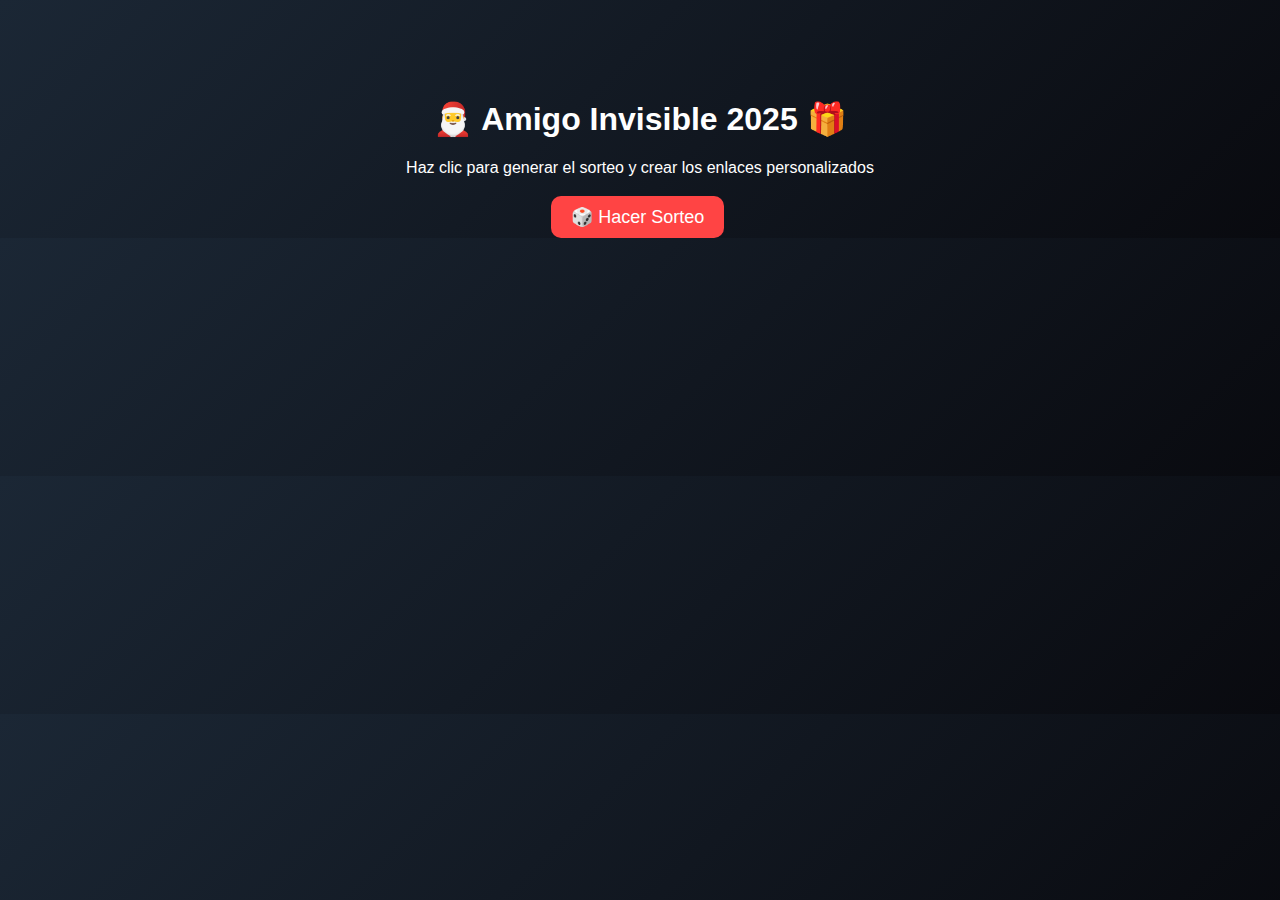
<file: index.html>
<!DOCTYPE html>
<html lang="es">
<head>
  <meta charset="UTF-8" />
  <meta name="viewport" content="width=device-width, initial-scale=1.0" />
  <title>🎁 Amigo Invisible 2025 🎄</title>
  <link rel="stylesheet" href="style.css" />
</head>
<body>
  <div class="container">
    <h1>🎅 Amigo Invisible 2025 🎁</h1>
    <p>Haz clic para generar el sorteo y crear los enlaces personalizados</p>
    <button id="sortear">🎲 Hacer Sorteo</button>
    <div id="resultado"></div>
  </div>

  <script src="script.js"></script>
</body>
</html>
</file>
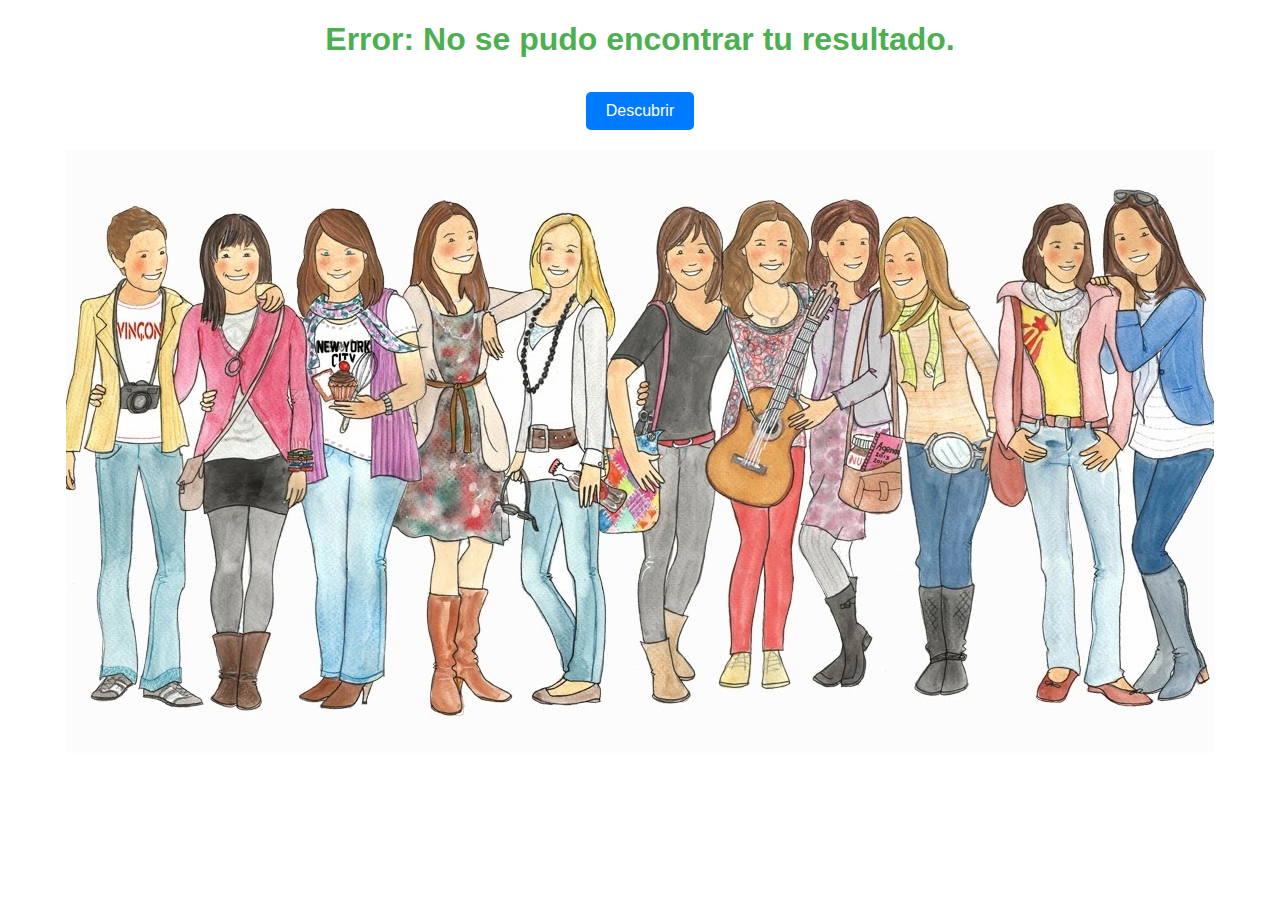
<file: resultado.html>
<!DOCTYPE html>
<html lang="es">
<head>
  <meta charset="UTF-8">
  <meta name="viewport" content="width=device-width, initial-scale=1.0">
  <title>Resultado Amigo Invisible</title>
  <style>
    body { 
      font-family: Arial, sans-serif; 
      text-align: center; 
      margin: 20px; 
    }
    h1 { 
      font-size: 2em; 
      color: #4CAF50; 
    }
    h3 { 
      font-size: 1.5em; 
      color: #333; 
    }
    .carousel-container {
      display: none; /* Ocultar inicialmente */
      margin: 20px auto;
      max-width: 300px;
      height: 300px;
      overflow: hidden;
      position: relative;
      border-radius: 10px;
    }
    .carousel {
      display: flex;
      transition: transform 0.5s ease-in-out;
    }
    .carousel img {
      min-width: 100%;
      height: auto;
      border-radius: 10px;
    }
    .all-friends {
      max-width: 100%;
      margin-top: 20px;
    }
    button {
      padding: 10px 20px;
      font-size: 1em;
      color: #fff;
      background-color: #007BFF;
      border: none;
      border-radius: 5px;
      cursor: pointer;
      margin-top: 10px;
    }
    button:hover {
      background-color: #0056b3;
    }
  </style>
</head>
<body>
  <h1 id="welcome-message">Cargando...</h1>
  <h3 id="reveal-message"></h3>
  <button id="reveal-button">Descubrir</button>
  <img src="Amigas/amigas.jpg" alt="Todas las amigas" class="all-friends" id="group-photo">
  <div class="carousel-container" id="carousel-container">
    <div class="carousel" id="carousel"></div>
  </div>

  <script>
    // Datos de los participantes
    const participantsData = [
        { name: "Ana", email: "ana@gmail.com", image: "Amigas/Ana.jpg" },
        { name: "Laura", email: "laura@gmail.com", image: "Amigas/Cris.jpg" },
        { name: "Maria", email: "maria@gmail.com", image: "Amigas/CeliaMaria.jpg" },
        { name: "Carmen", email: "carmen@gmail.com", image: "Amigas/Mer.jpg" }
    ];

    // Leer el identificador de la URL
    const urlParams = new URLSearchParams(window.location.search);
    const identifier = urlParams.get("user");

    if (!identifier) {
        document.getElementById("welcome-message").innerText = "Error: No se pudo encontrar tu resultado.";
    } else {
        try {
            // Decodificar el identificador
            const decodedIdentifier = atob(identifier);
            const [sender, recipientName] = decodedIdentifier.split("-");

            const recipient = participantsData.find(p => p.name.toLowerCase().trim() === recipientName.toLowerCase().trim());

            if (!recipient) {
                throw new Error("Destinatario no encontrado");
            }

            // Configurar mensajes iniciales
            document.getElementById("welcome-message").innerText = `¡Hola, ${sender.toUpperCase()}!`;
            document.getElementById("reveal-message").innerText = "Eres la amiga invisible de...";

            // Filtrar imágenes del slider (excluir al remitente)
            const sliderImages = participantsData
              .filter(p => p.name.toLowerCase() !== sender.toLowerCase()) // Omitir remitente
              .map(p => ({ name: p.name, image: p.image }));

            // Preparar el slider
            const carousel = document.getElementById("carousel");
            sliderImages.forEach(participant => {
                const img = document.createElement("img");
                img.src = participant.image;
                img.alt = participant.name;
                carousel.appendChild(img);
            });

            // Manejar el botón "Descubrir"
            const revealButton = document.getElementById("reveal-button");
            revealButton.addEventListener("click", () => {
                // Ocultar la imagen grupal y el botón
                document.getElementById("group-photo").style.display = "none";
                revealButton.style.display = "none";

                // Mostrar el slider
                const carouselContainer = document.getElementById("carousel-container");
                carouselContainer.style.display = "block";

                // Animación tipo ruleta (giro rápido)
                const slideDuration = 10000; // Duración total (10 segundos)
                let currentIndex = 0;
                const totalImages = sliderImages.length;
                const slideIntervalTime = 300; // Tiempo entre cada "salto" (300 ms por imagen)
                const interval = setInterval(() => {
                    currentIndex = (currentIndex + 1) % totalImages;
                    carousel.style.transform = `translateX(-${currentIndex * 100}%)`;

                }, slideIntervalTime);

                // Detener la ruleta después de 10 segundos en la imagen correcta
                setTimeout(() => {
                    clearInterval(interval); // Detener la animación
                    const finalIndex = sliderImages.findIndex(p => p.name === recipient.name);
                    carousel.style.transform = `translateX(-${finalIndex * 100}%)`; // Mostrar la imagen de la amiga asignada
                }, slideDuration);
            });
        } catch (error) {
            console.error("Error procesando el identificador:", error);
            document.getElementById("welcome-message").innerText = "Error: No se pudo procesar tu resultado.";
        }
    }
  </script>
</body>
</html>
</file>
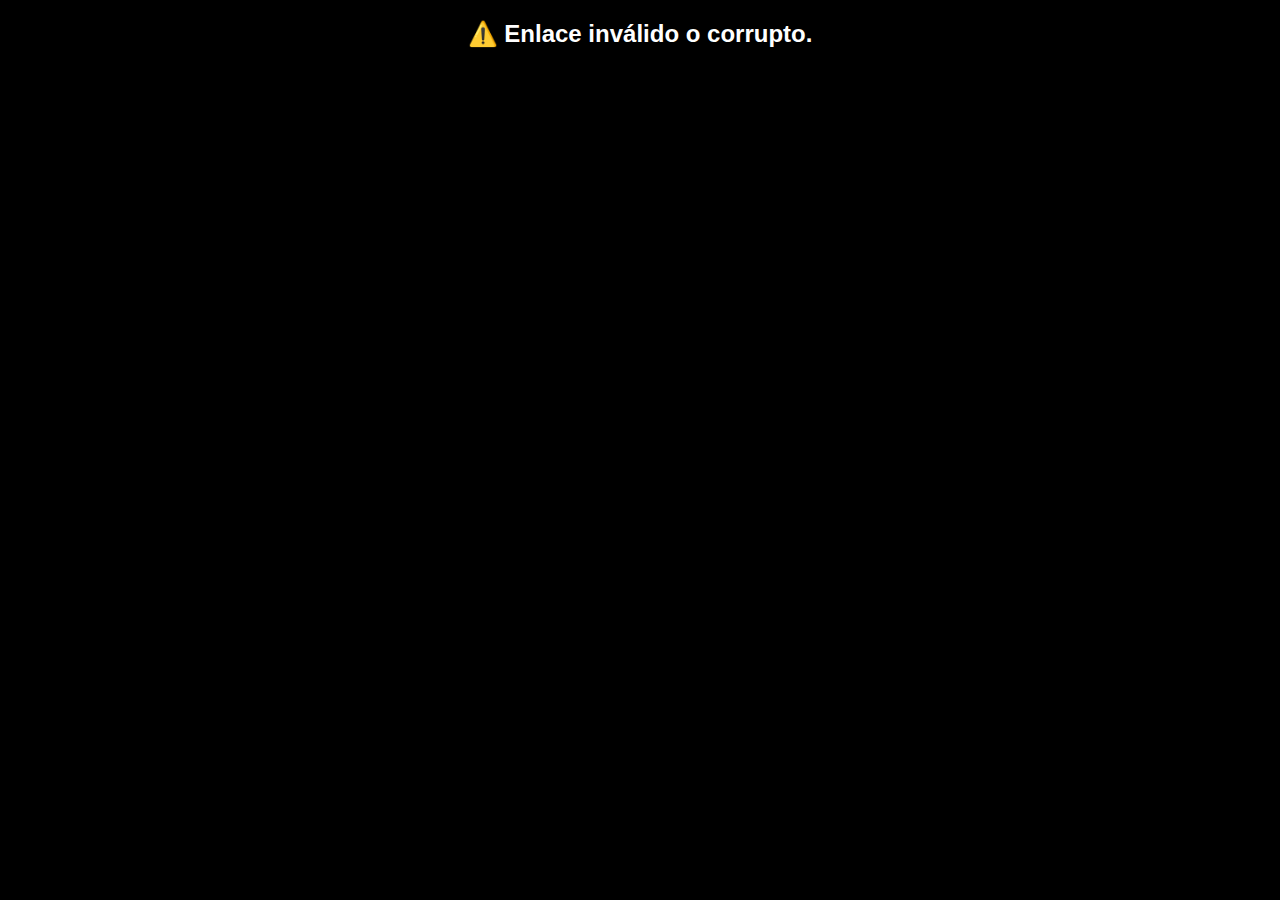
<file: reveal.html>
<!DOCTYPE html>
<html lang="es">
<head>
  <meta charset="UTF-8" />
  <meta name="viewport" content="width=device-width, initial-scale=1.0" />
  <title>🎁 Tu Amigo Invisible 🎅</title>
  <link rel="stylesheet" href="style.css" />
</head>
<body class="reveal-body">
  <div class="overlay">
  <h1 id="titemp">🎁 Tu amiga invisible es ...</h1>
  <!-- el audio no suena porque los navegadores no permiten la reproduccion automatica, es necesario un evento de click,
   por ejemplo un boton donde empieza la cuenta atrás-->
  <audio id="sonido" src="friends.mp3" autoplay muted playsinline></audio>
    <div id="countdown" class="hidden"></div>
    <div id="reveal" class="hidden">
      <h1 id="nombre"></h1>
      <img src="" id="imagen">
      <h2>👀​👃​👅​👂​🖐️</h2>
      <h1 id="sentido"></h1>
      <h2>🖐️👂👅👃👀</h2>
    </div>
  </div>

  <script src="reveal.js"></script>
</body>
</html>
</file>
<file: style.css>
body {
  font-family: "Poppins", sans-serif;
  background: linear-gradient(135deg, #1b2735, #090a0f);
  color: white;
  text-align: center;
  margin: 0;
  padding: 0;
}

.container {
  margin-top: 100px;
}

button {
  background: #ff4444;
  color: white;
  border: none;
  padding: 10px 20px;
  font-size: 18px;
  border-radius: 10px;
  cursor: pointer;
  transition: 0.2s;
}

button:hover {
  background: #ff6666;
  transform: scale(1.05);
}

#resultado {
  margin-top: 30px;
  text-align: left;
  display: inline-block;
}

.reveal-body {
  background: black;
  overflow: hidden;
}

video#intro {
  width: 100%;
  height: 100vh;
  object-fit: cover;
  position: fixed;
  top: 0;
  left: 0;
  z-index: 0;
  filter: brightness(0.5);
}

.overlay {
  position: relative;
  z-index: 10;
  color: white;
  height: 100vh;
  display: flex;
  flex-direction: column;
  justify-content: center;
  align-items: center;
}

#countdown {
  font-size: 80px;
  animation: pop 1s infinite;
}

#reveal {
  animation: fadeIn 2s ease forwards;
}

.hidden {
  display: none;
}

#imagen{
  width: 25%;
}

@media (max-width: 600px) {
  #imagen {
    width: 80%;
  }
}

@keyframes fadeIn {
  from { opacity: 0; transform: scale(0.8); }
  to { opacity: 1; transform: scale(1); }
}

@keyframes pop {
  0%, 100% { transform: scale(1); }
  50% { transform: scale(1.3); }
}
</file>
